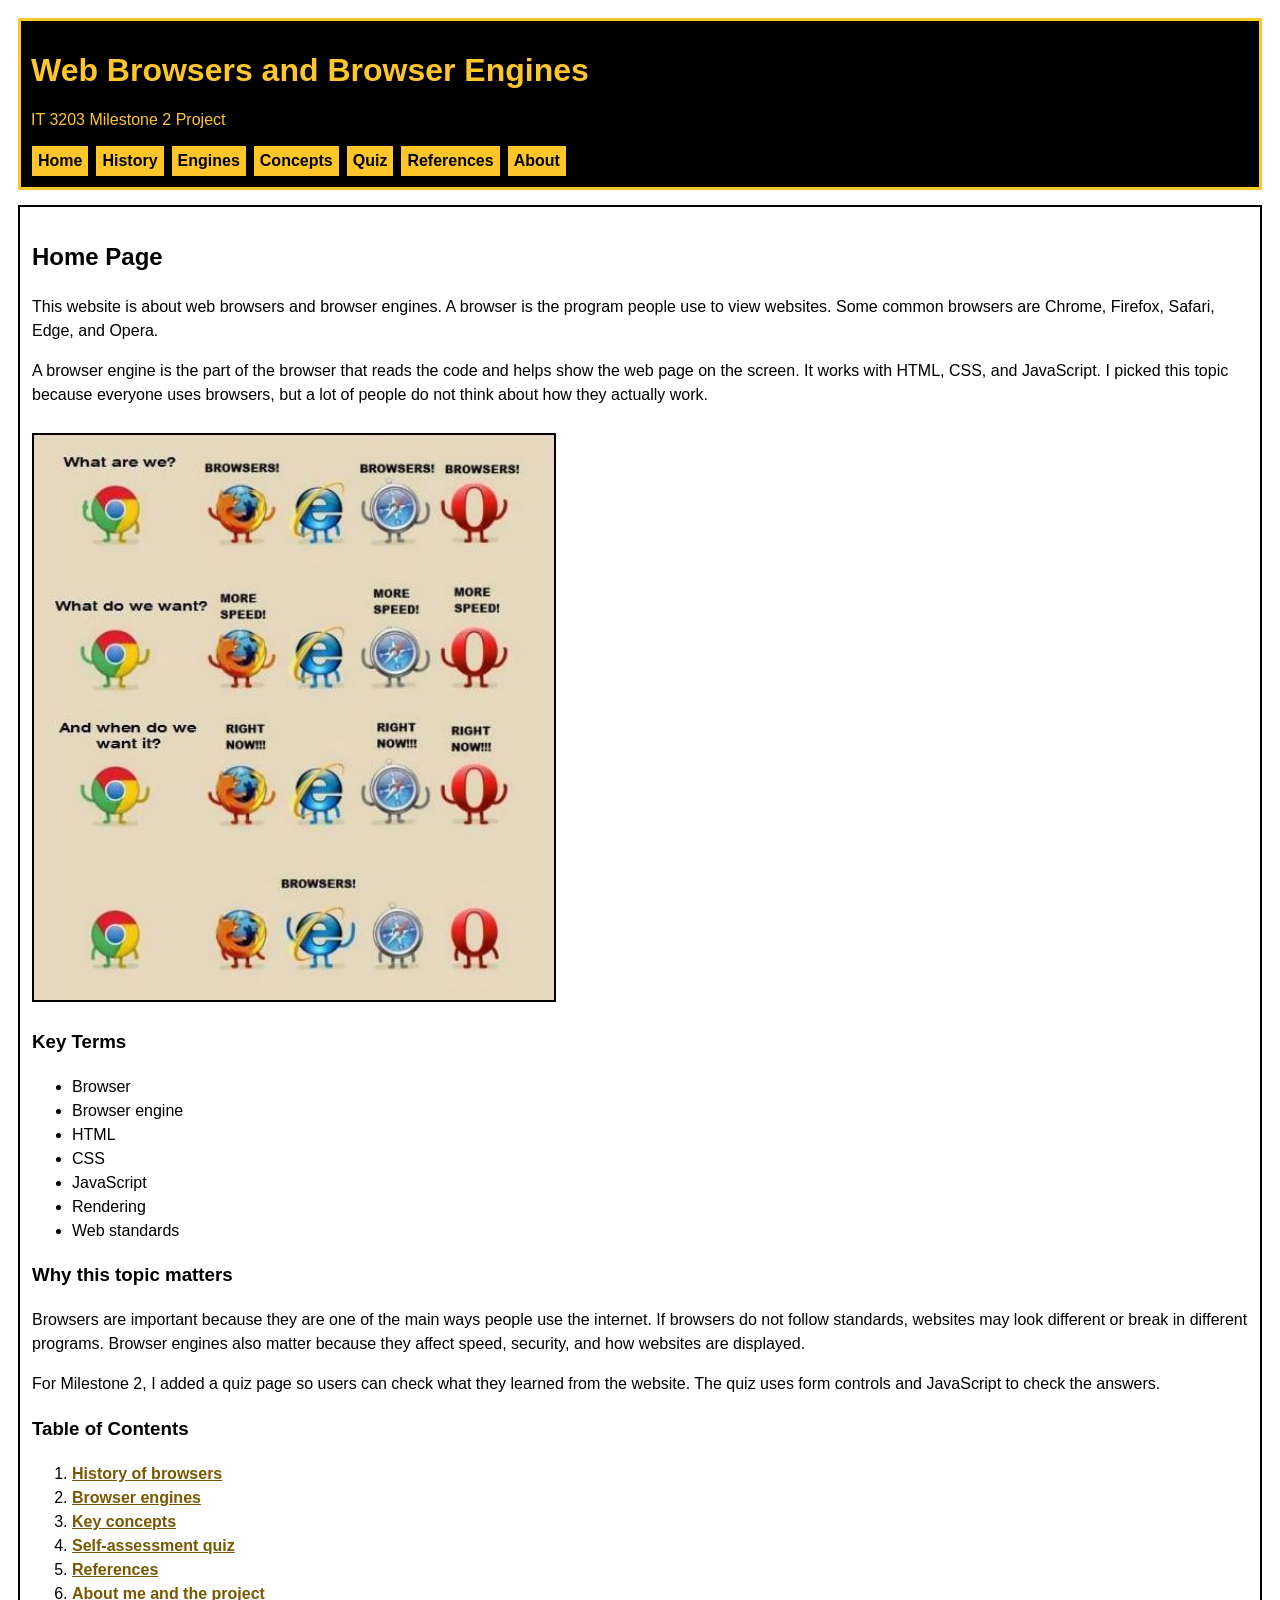
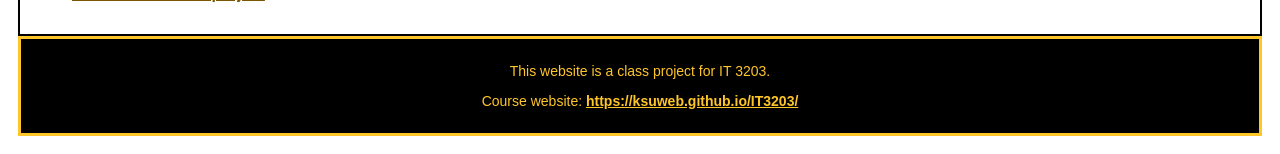
<file: index.html>
<!DOCTYPE html>
<html lang="en">
<head>
    <meta charset="UTF-8">
    <title>Home</title>
    <link rel="stylesheet" href="styles.css">
    
</head>
<body>
    <div id="top">
        <h1>Web Browsers and Browser Engines</h1>
        <p>IT 3203 Milestone 2 Project</p>

        <nav>
            <a href="index.html">Home</a>
            <a href="history.html">History</a>
            <a href="engines.html">Engines</a>
            <a href="concepts.html">Concepts</a>
            <a href="quiz.html">Quiz</a>
            <a href="references.html">References</a>
            <a href="about.html">About</a>
        </nav>
    </div>

    <div class="page">
        <h2>Home Page</h2>

        <p>This website is about web browsers and browser engines. A browser is the program people use to view websites. Some common browsers are Chrome, Firefox, Safari, Edge, and Opera.</p>

        <p>A browser engine is the part of the browser that reads the code and helps show the web page on the screen. It works with HTML, CSS, and JavaScript. I picked this topic because everyone uses browsers, but a lot of people do not think about how they actually work.</p>

        <!-- Image for the project topic -->
        <img src="images/browser_meme.png" alt="Browser meme showing several web browsers asking for more speed.">

        <h3>Key Terms</h3>
        <ul>
            <li>Browser</li>
            <li>Browser engine</li>
            <li>HTML</li>
            <li>CSS</li>
            <li>JavaScript</li>
            <li>Rendering</li>
            <li>Web standards</li>
        </ul>

        <h3>Why this topic matters</h3>
        <p>Browsers are important because they are one of the main ways people use the internet. If browsers do not follow standards, websites may look different or break in different programs. Browser engines also matter because they affect speed, security, and how websites are displayed.</p>

        <p>For Milestone 2, I added a quiz page so users can check what they learned from the website. The quiz uses form controls and JavaScript to check the answers.</p>

        <h3>Table of Contents</h3>
        <ol>
            <li><a href="history.html">History of browsers</a></li>
            <li><a href="engines.html">Browser engines</a></li>
            <li><a href="concepts.html">Key concepts</a></li>
            <li><a href="quiz.html">Self-assessment quiz</a></li>
            <li><a href="references.html">References</a></li>
            <li><a href="about.html">About me and the project</a></li>
        </ol>
    </div>

    <footer>
        <p>This website is a class project for IT 3203.</p>
        <p>Course website:
            <a href="https://ksuweb.github.io/IT3203/">https://ksuweb.github.io/IT3203/</a>
        </p>
    </footer>
</body>
</html>
</file>
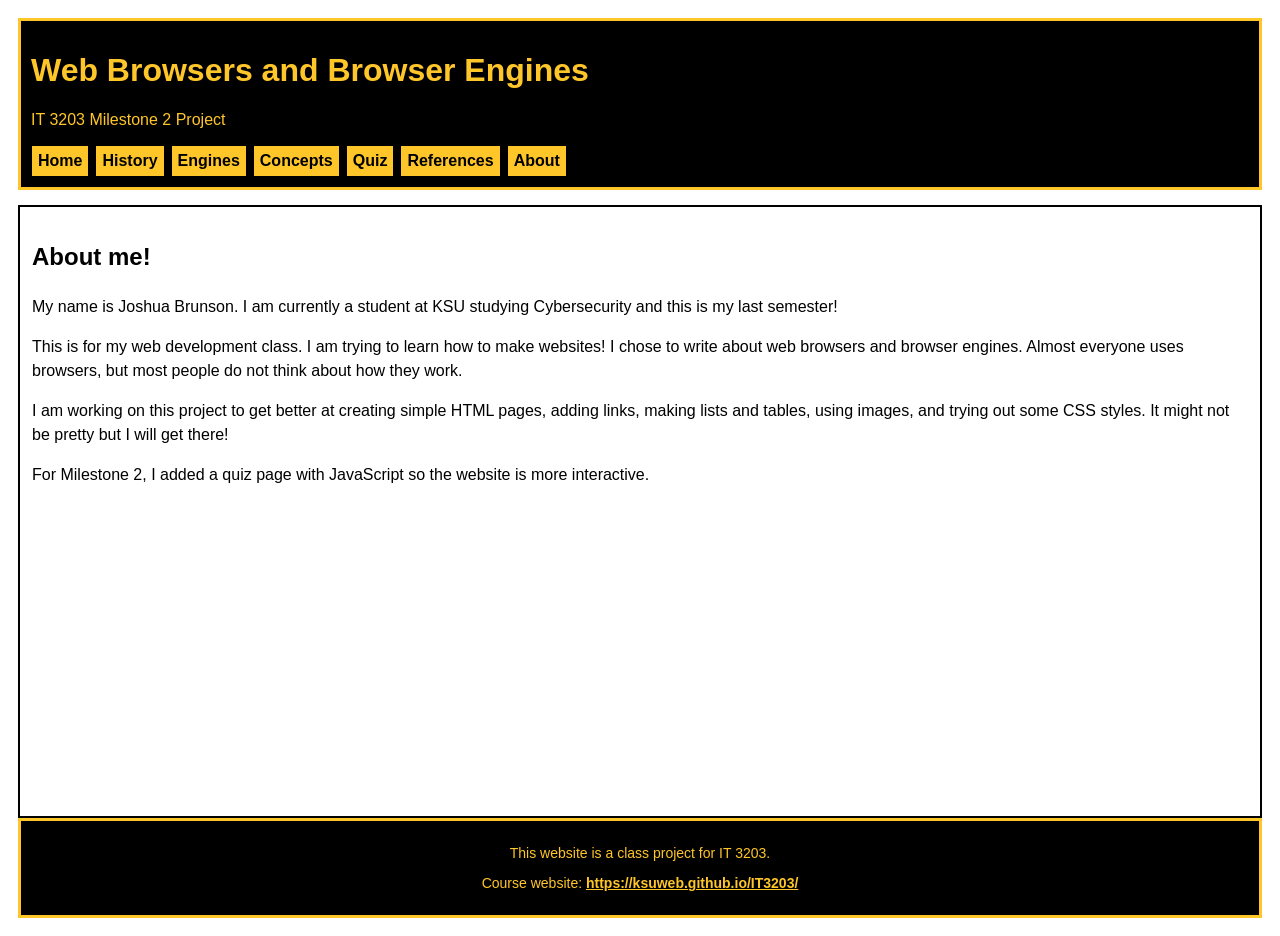
<file: about.html>
<!DOCTYPE html>
<html lang="en">
<head>
    <meta charset="UTF-8">
    <title>About</title>
    <link rel="stylesheet" href="styles.css">
    
</head>
<body>
    <div id="top">
        <h1>Web Browsers and Browser Engines</h1>
        <p>IT 3203 Milestone 2 Project</p>

        <nav>
            <a href="index.html">Home</a>
            <a href="history.html">History</a>
            <a href="engines.html">Engines</a>
            <a href="concepts.html">Concepts</a>
            <a href="quiz.html">Quiz</a>
            <a href="references.html">References</a>
            <a href="about.html">About</a>
        </nav>
    </div>

    <div class="page">
        <h2>About me!</h2>
        <p>My name is Joshua Brunson. I am currently a student at KSU studying Cybersecurity and this is my last semester!</p>
        <p>This is for my web development class. I am trying to learn how to make websites! I chose to write about web browsers and browser engines. Almost everyone uses browsers, but most people do not think about how they work.</p>
        <p>I am working on this project to get better at creating simple HTML pages, adding links, making lists and tables, using images, and trying out some CSS styles. It might not be pretty but I will get there!</p>
        <p>For Milestone 2, I added a quiz page with JavaScript so the website is more interactive.</p>
    </div>

    <footer>
        <p>This website is a class project for IT 3203.</p>
        <p>Course website:
            <a href="https://ksuweb.github.io/IT3203/">https://ksuweb.github.io/IT3203/</a>
        </p>
    </footer>
</body>
</html>
</file>
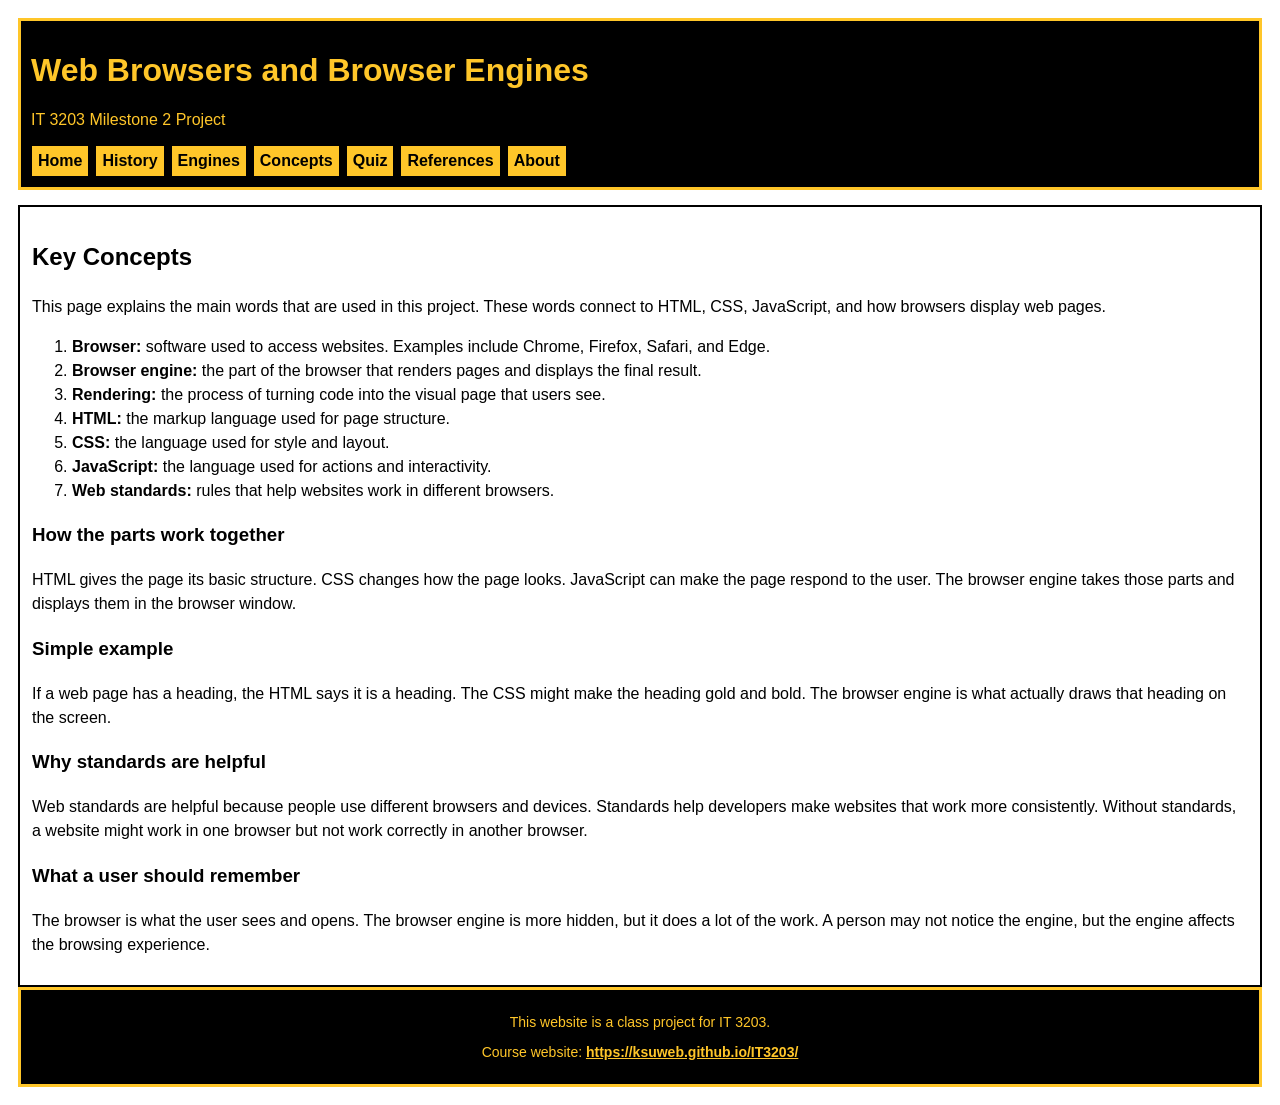
<file: concepts.html>
<!DOCTYPE html>
<html lang="en">
<head>
    <meta charset="UTF-8">
    <title>Key Concepts</title>
    <link rel="stylesheet" href="styles.css">
    
</head>
<body>
    <div id="top">
        <h1>Web Browsers and Browser Engines</h1>
        <p>IT 3203 Milestone 2 Project</p>

        <nav>
            <a href="index.html">Home</a>
            <a href="history.html">History</a>
            <a href="engines.html">Engines</a>
            <a href="concepts.html">Concepts</a>
            <a href="quiz.html">Quiz</a>
            <a href="references.html">References</a>
            <a href="about.html">About</a>
        </nav>
    </div>

    <div class="page">
        <h2>Key Concepts</h2>

        <p>This page explains the main words that are used in this project. These words connect to HTML, CSS, JavaScript, and how browsers display web pages.</p>

        <ol>
            <li><b>Browser:</b> software used to access websites. Examples include Chrome, Firefox, Safari, and Edge.</li>
            <li><b>Browser engine:</b> the part of the browser that renders pages and displays the final result.</li>
            <li><b>Rendering:</b> the process of turning code into the visual page that users see.</li>
            <li><b>HTML:</b> the markup language used for page structure.</li>
            <li><b>CSS:</b> the language used for style and layout.</li>
            <li><b>JavaScript:</b> the language used for actions and interactivity.</li>
            <li><b>Web standards:</b> rules that help websites work in different browsers.</li>
        </ol>

        <h3>How the parts work together</h3>
        <p>HTML gives the page its basic structure. CSS changes how the page looks. JavaScript can make the page respond to the user. The browser engine takes those parts and displays them in the browser window.</p>

        <h3>Simple example</h3>
        <p>If a web page has a heading, the HTML says it is a heading. The CSS might make the heading gold and bold. The browser engine is what actually draws that heading on the screen.</p>

        <h3>Why standards are helpful</h3>
        <p>Web standards are helpful because people use different browsers and devices. Standards help developers make websites that work more consistently. Without standards, a website might work in one browser but not work correctly in another browser.</p>

        <h3>What a user should remember</h3>
        <p>The browser is what the user sees and opens. The browser engine is more hidden, but it does a lot of the work. A person may not notice the engine, but the engine affects the browsing experience.</p>
    </div>

    <footer>
        <p>This website is a class project for IT 3203.</p>
        <p>Course website:
            <a href="https://ksuweb.github.io/IT3203/">https://ksuweb.github.io/IT3203/</a>
        </p>
    </footer>
</body>
</html>
</file>
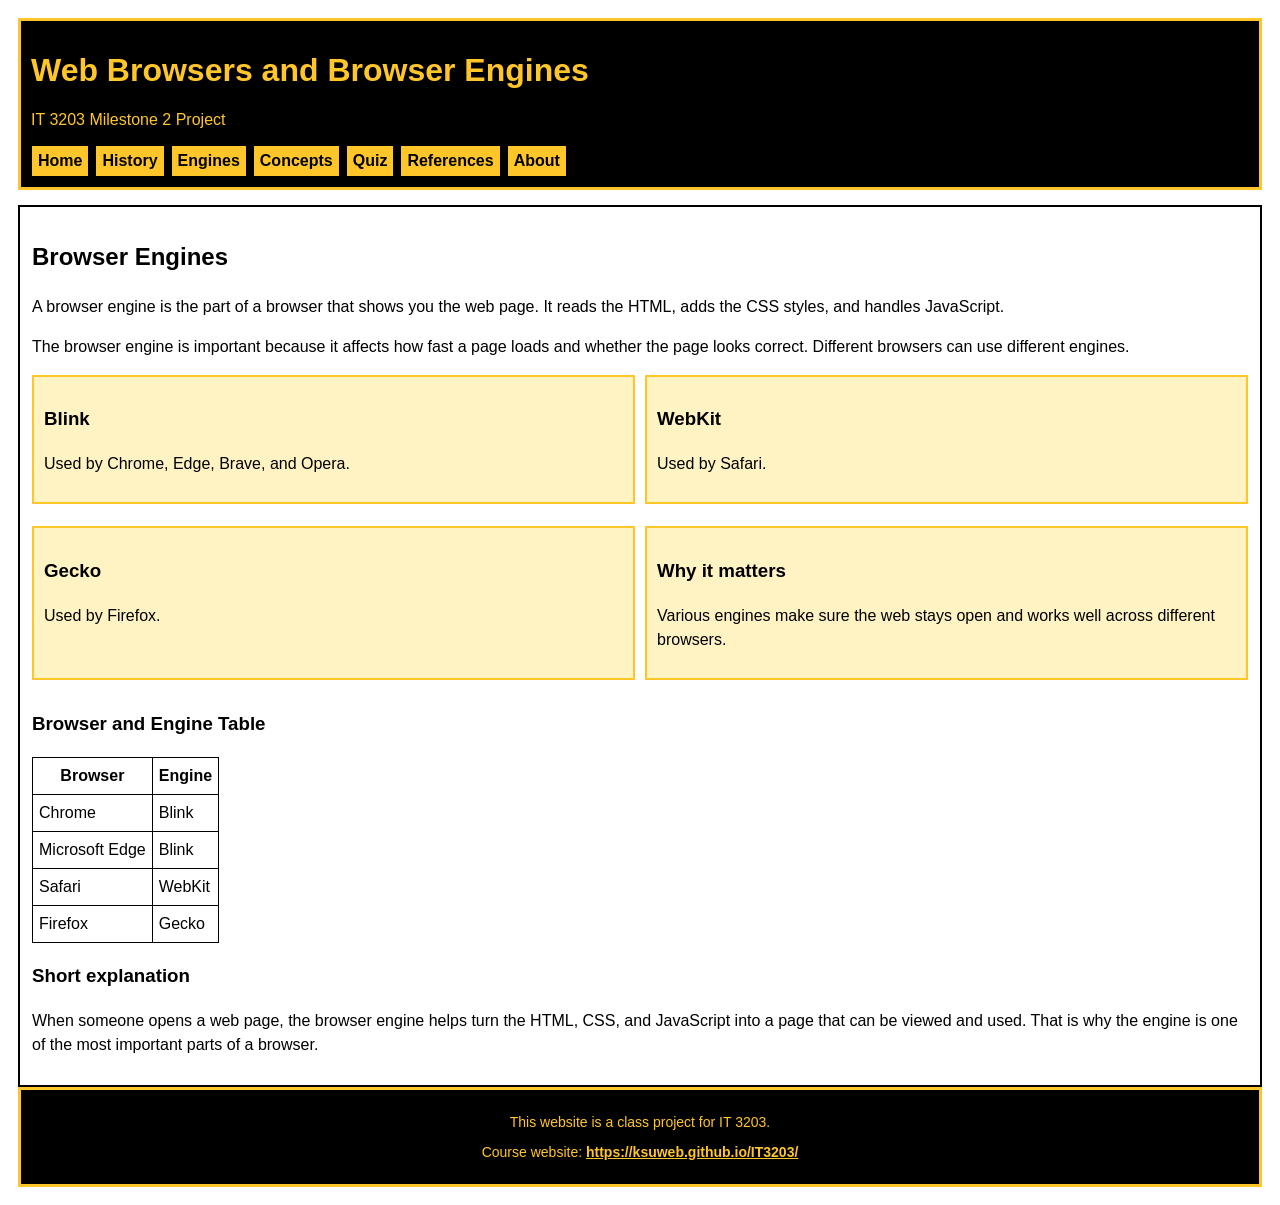
<file: engines.html>
<!DOCTYPE html>
<html lang="en">
<head>
    <meta charset="UTF-8">
    <title>Browser Engines</title>
    <link rel="stylesheet" href="styles.css">
    
</head>
<body>
    <div id="top">
        <h1>Web Browsers and Browser Engines</h1>
        <p>IT 3203 Milestone 2 Project</p>

        <nav>
            <a href="index.html">Home</a>
            <a href="history.html">History</a>
            <a href="engines.html">Engines</a>
            <a href="concepts.html">Concepts</a>
            <a href="quiz.html">Quiz</a>
            <a href="references.html">References</a>
            <a href="about.html">About</a>
        </nav>
    </div>

    <div class="page">
        <h2>Browser Engines</h2>
        <p>A browser engine is the part of a browser that shows you the web page. It reads the HTML, adds the CSS styles, and handles JavaScript.</p>
        <p>The browser engine is important because it affects how fast a page loads and whether the page looks correct. Different browsers can use different engines.</p>

        <div class="simple-grid">
            <div class="goldbox">
                <h3>Blink</h3>
                <p>Used by Chrome, Edge, Brave, and Opera.</p>
            </div>
            <div class="goldbox">
                <h3>WebKit</h3>
                <p>Used by Safari.</p>
            </div>
            <div class="goldbox">
                <h3>Gecko</h3>
                <p>Used by Firefox.</p>
            </div>
            <div class="goldbox">
                <h3>Why it matters</h3>
                <p>Various engines make sure the web stays open and works well across different browsers.</p>
            </div>
        </div>

        <h3>Browser and Engine Table</h3>
        <table>
            <tr><th>Browser</th><th>Engine</th></tr>
            <tr><td>Chrome</td><td>Blink</td></tr>
            <tr><td>Microsoft Edge</td><td>Blink</td></tr>
            <tr><td>Safari</td><td>WebKit</td></tr>
            <tr><td>Firefox</td><td>Gecko</td></tr>
        </table>

        <h3>Short explanation</h3>
        <p>When someone opens a web page, the browser engine helps turn the HTML, CSS, and JavaScript into a page that can be viewed and used. That is why the engine is one of the most important parts of a browser.</p>
    </div>

    <footer>
        <p>This website is a class project for IT 3203.</p>
        <p>Course website:
            <a href="https://ksuweb.github.io/IT3203/">https://ksuweb.github.io/IT3203/</a>
        </p>
    </footer>
</body>
</html>
</file>
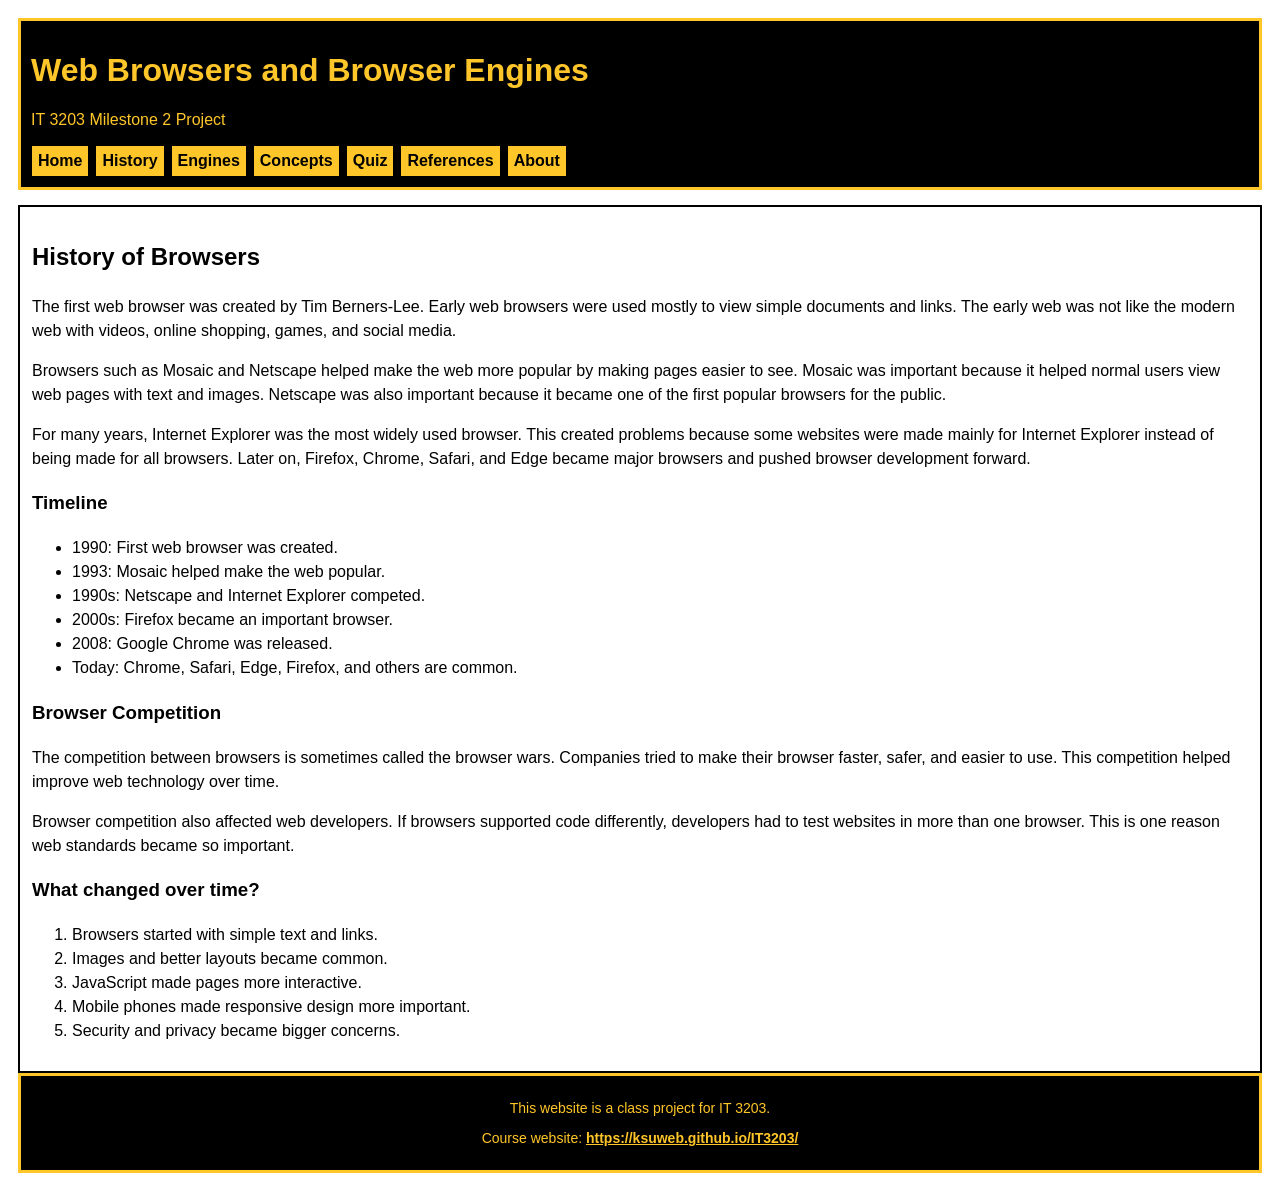
<file: history.html>
<!DOCTYPE html>
<html lang="en">
<head>
    <meta charset="UTF-8">
    <title>Browser History</title>
    <link rel="stylesheet" href="styles.css">
    
</head>
<body>
    <div id="top">
        <h1>Web Browsers and Browser Engines</h1>
        <p>IT 3203 Milestone 2 Project</p>

        <nav>
            <a href="index.html">Home</a>
            <a href="history.html">History</a>
            <a href="engines.html">Engines</a>
            <a href="concepts.html">Concepts</a>
            <a href="quiz.html">Quiz</a>
            <a href="references.html">References</a>
            <a href="about.html">About</a>
        </nav>
    </div>

    <div class="page">
        <h2>History of Browsers</h2>

        <p>The first web browser was created by Tim Berners-Lee. Early web browsers were used mostly to view simple documents and links. The early web was not like the modern web with videos, online shopping, games, and social media.</p>

        <p>Browsers such as Mosaic and Netscape helped make the web more popular by making pages easier to see. Mosaic was important because it helped normal users view web pages with text and images. Netscape was also important because it became one of the first popular browsers for the public.</p>

        <p>For many years, Internet Explorer was the most widely used browser. This created problems because some websites were made mainly for Internet Explorer instead of being made for all browsers. Later on, Firefox, Chrome, Safari, and Edge became major browsers and pushed browser development forward.</p>

        <h3>Timeline</h3>
        <ul>
            <li>1990: First web browser was created.</li>
            <li>1993: Mosaic helped make the web popular.</li>
            <li>1990s: Netscape and Internet Explorer competed.</li>
            <li>2000s: Firefox became an important browser.</li>
            <li>2008: Google Chrome was released.</li>
            <li>Today: Chrome, Safari, Edge, Firefox, and others are common.</li>
        </ul>

        <h3>Browser Competition</h3>
        <p>The competition between browsers is sometimes called the browser wars. Companies tried to make their browser faster, safer, and easier to use. This competition helped improve web technology over time.</p>

        <p>Browser competition also affected web developers. If browsers supported code differently, developers had to test websites in more than one browser. This is one reason web standards became so important.</p>

        <h3>What changed over time?</h3>
        <ol>
            <li>Browsers started with simple text and links.</li>
            <li>Images and better layouts became common.</li>
            <li>JavaScript made pages more interactive.</li>
            <li>Mobile phones made responsive design more important.</li>
            <li>Security and privacy became bigger concerns.</li>
        </ol>
    </div>

    <footer>
        <p>This website is a class project for IT 3203.</p>
        <p>Course website:
            <a href="https://ksuweb.github.io/IT3203/">https://ksuweb.github.io/IT3203/</a>
        </p>
    </footer>
</body>
</html>
</file>
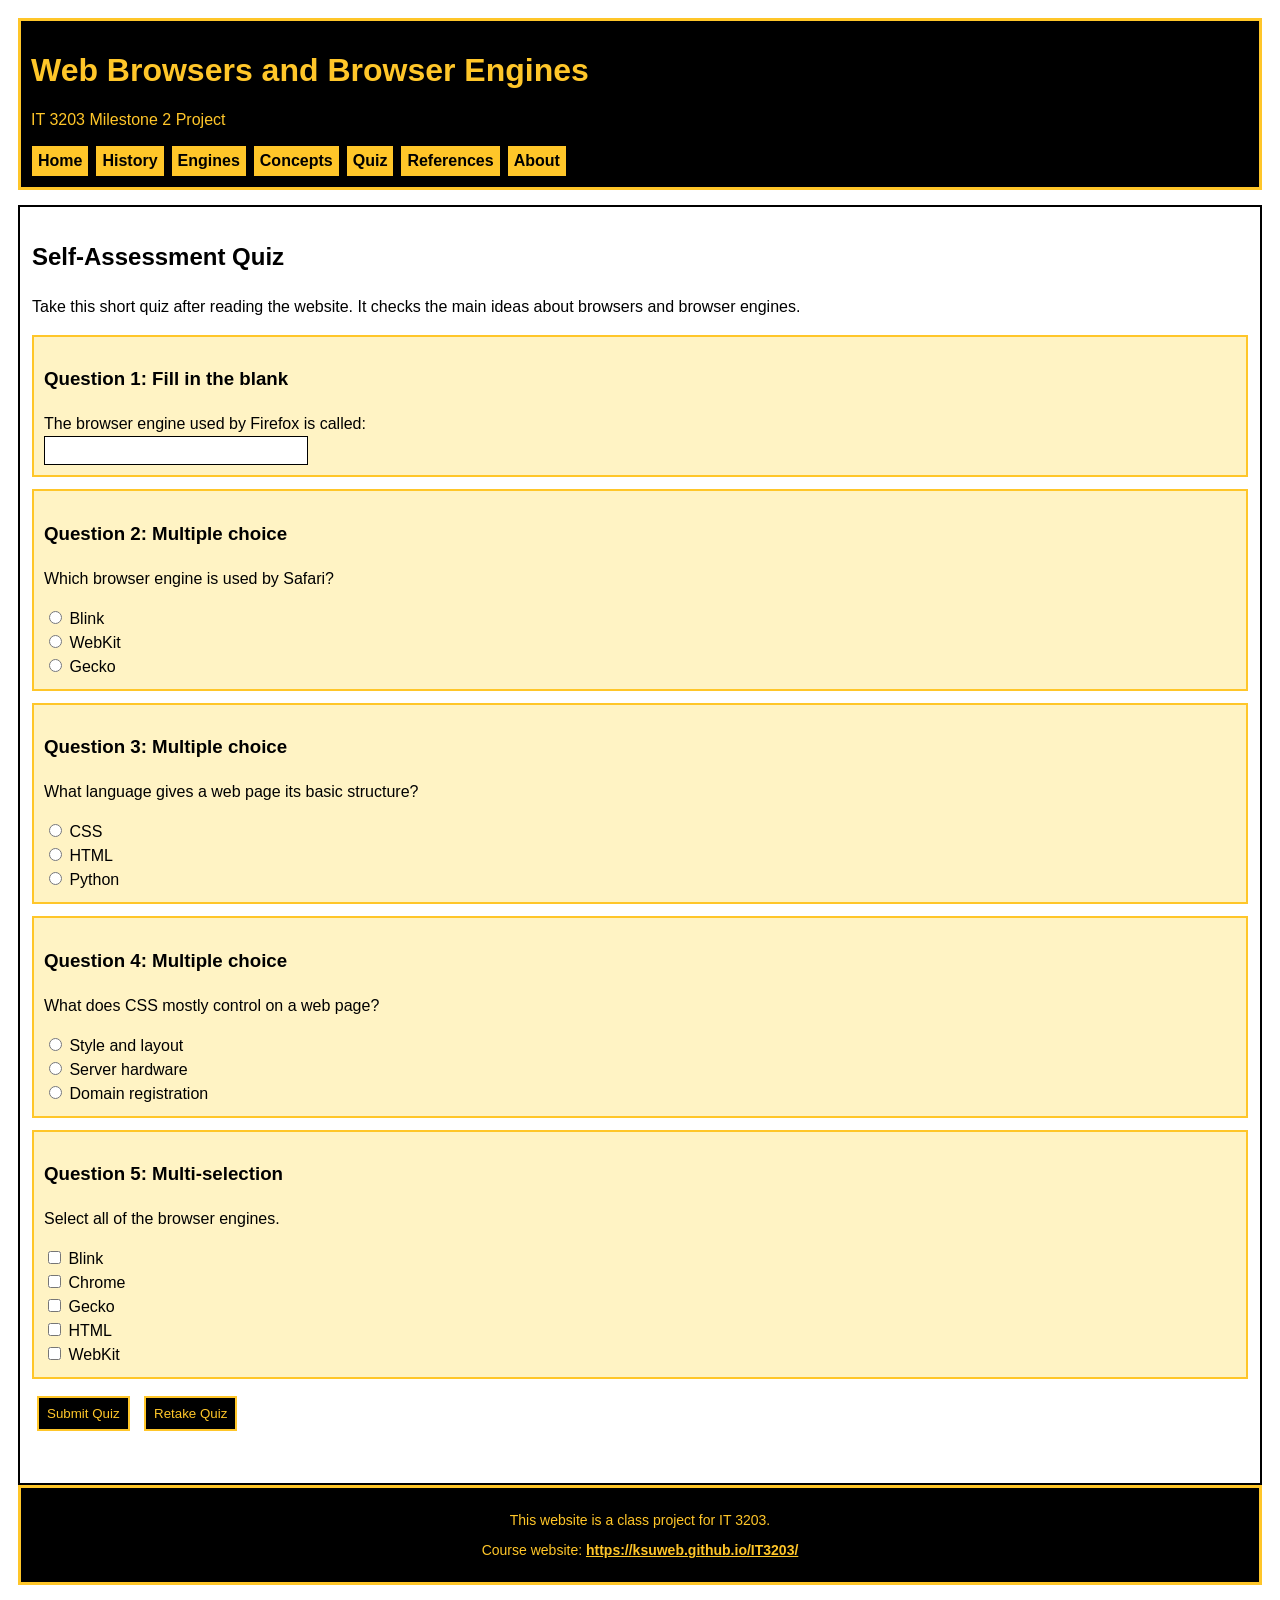
<file: quiz.html>
<!DOCTYPE html>
<html lang="en">
<head>
    <meta charset="UTF-8">
    <title>Quiz</title>
    <link rel="stylesheet" href="styles.css">
    
</head>
<body>
    <div id="top">
        <h1>Web Browsers and Browser Engines</h1>
        <p>IT 3203 Milestone 2 Project</p>

        <nav>
            <a href="index.html">Home</a>
            <a href="history.html">History</a>
            <a href="engines.html">Engines</a>
            <a href="concepts.html">Concepts</a>
            <a href="quiz.html">Quiz</a>
            <a href="references.html">References</a>
            <a href="about.html">About</a>
        </nav>
    </div>

    <div class="page">
        <h2>Self-Assessment Quiz</h2>

        <p>Take this short quiz after reading the website. It checks the main ideas about browsers and browser engines.</p>

        <!-- Quiz form for Milestone 2 -->
        <form id="quizForm">
            <div class="question">
                <h3>Question 1: Fill in the blank</h3>
                <label for="q1">The browser engine used by Firefox is called:</label><br>
                <input type="text" id="q1" name="q1">
            </div>

            <div class="question">
                <h3>Question 2: Multiple choice</h3>
                <p>Which browser engine is used by Safari?</p>
                <label><input type="radio" name="q2" value="Blink"> Blink</label><br>
                <label><input type="radio" name="q2" value="WebKit"> WebKit</label><br>
                <label><input type="radio" name="q2" value="Gecko"> Gecko</label>
            </div>

            <div class="question">
                <h3>Question 3: Multiple choice</h3>
                <p>What language gives a web page its basic structure?</p>
                <label><input type="radio" name="q3" value="CSS"> CSS</label><br>
                <label><input type="radio" name="q3" value="HTML"> HTML</label><br>
                <label><input type="radio" name="q3" value="Python"> Python</label>
            </div>

            <div class="question">
                <h3>Question 4: Multiple choice</h3>
                <p>What does CSS mostly control on a web page?</p>
                <label><input type="radio" name="q4" value="Style"> Style and layout</label><br>
                <label><input type="radio" name="q4" value="Server"> Server hardware</label><br>
                <label><input type="radio" name="q4" value="Domain"> Domain registration</label>
            </div>

            <div class="question">
                <h3>Question 5: Multi-selection</h3>
                <p>Select all of the browser engines.</p>
                <label><input type="checkbox" name="q5" value="Blink"> Blink</label><br>
                <label><input type="checkbox" name="q5" value="Chrome"> Chrome</label><br>
                <label><input type="checkbox" name="q5" value="Gecko"> Gecko</label><br>
                <label><input type="checkbox" name="q5" value="HTML"> HTML</label><br>
                <label><input type="checkbox" name="q5" value="WebKit"> WebKit</label>
            </div>

            <button type="button" onclick="checkQuiz()">Submit Quiz</button>
            <button type="button" onclick="resetQuiz()">Retake Quiz</button>
        </form>

        <!-- JavaScript writes results here -->
        <div id="results"></div>
    </div>

    <script src="script.js"></script>

    <footer>
        <p>This website is a class project for IT 3203.</p>
        <p>Course website:
            <a href="https://ksuweb.github.io/IT3203/">https://ksuweb.github.io/IT3203/</a>
        </p>
    </footer>
</body>
</html>
</file>
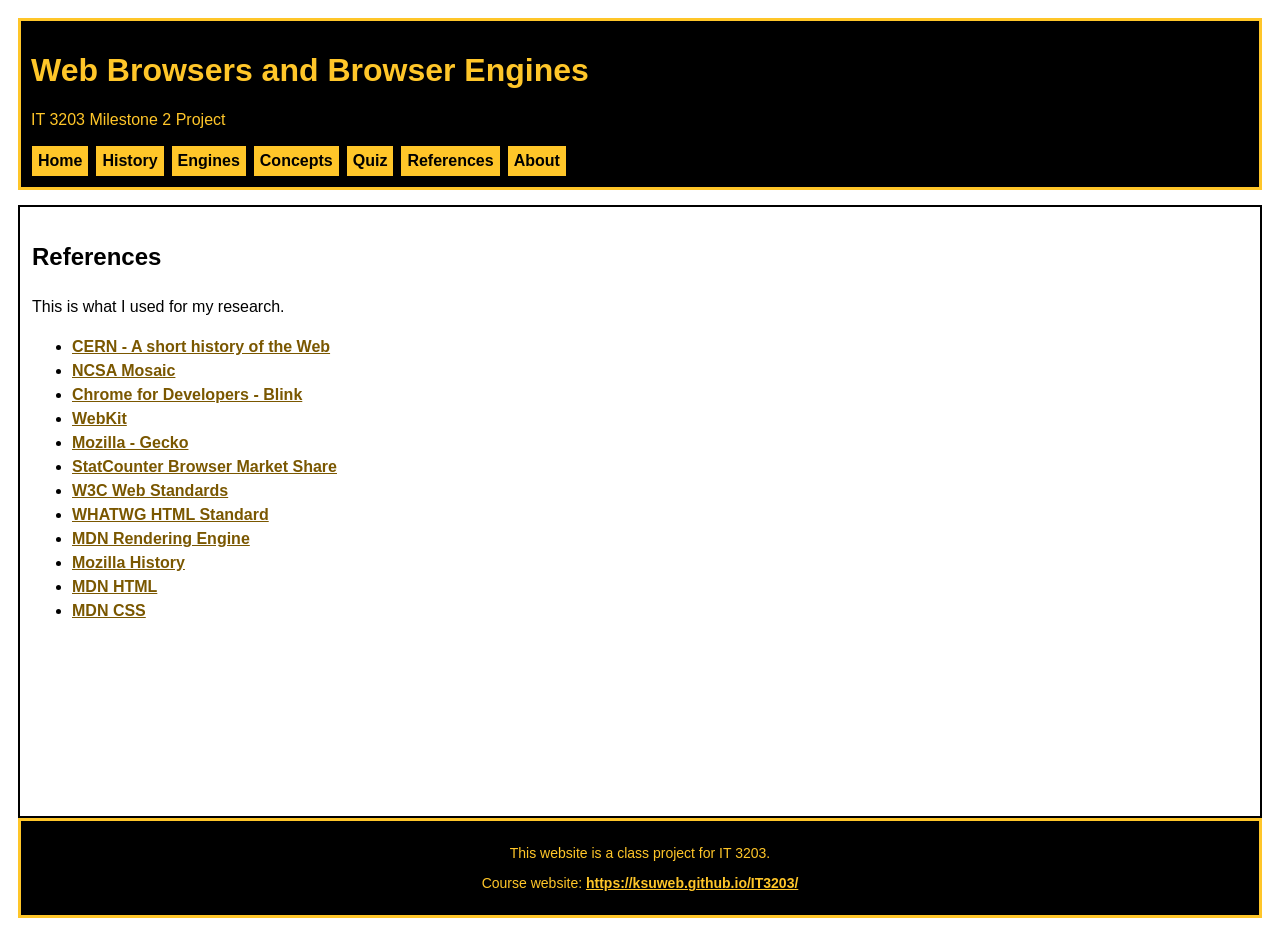
<file: references.html>
<!DOCTYPE html>
<html lang="en">
<head>
    <meta charset="UTF-8">
    <title>References</title>
    <link rel="stylesheet" href="styles.css">
    
</head>
<body>
    <div id="top">
        <h1>Web Browsers and Browser Engines</h1>
        <p>IT 3203 Milestone 2 Project</p>

        <nav>
            <a href="index.html">Home</a>
            <a href="history.html">History</a>
            <a href="engines.html">Engines</a>
            <a href="concepts.html">Concepts</a>
            <a href="quiz.html">Quiz</a>
            <a href="references.html">References</a>
            <a href="about.html">About</a>
        </nav>
    </div>

    <div class="page">
        <h2>References</h2>
        <p>This is what I used for my research.</p>
        <ul>
            <li><a href="https://home.cern/science/computing/the-birth-of-the-web/short-history-web/">CERN - A short history of the Web</a></li>
            <li><a href="https://www.ncsa.illinois.edu/research/project-highlights/ncsa-mosaic/">NCSA Mosaic</a></li>
            <li><a href="https://developer.chrome.com/docs/web-platform/blink">Chrome for Developers - Blink</a></li>
            <li><a href="https://webkit.org/">WebKit</a></li>
            <li><a href="https://firefox-source-docs.mozilla.org/overview/gecko.html">Mozilla - Gecko</a></li>
            <li><a href="https://gs.statcounter.com/browser-market-share">StatCounter Browser Market Share</a></li>
            <li><a href="https://www.w3.org/standards/">W3C Web Standards</a></li>
            <li><a href="https://html.spec.whatwg.org/">WHATWG HTML Standard</a></li>
            <li><a href="https://developer.mozilla.org/en-US/docs/Glossary/Engine/Rendering">MDN Rendering Engine</a></li>
            <li><a href="https://www.mozilla.org/en-US/about/history/">Mozilla History</a></li>
            <li><a href="https://developer.mozilla.org/en-US/docs/Web/HTML">MDN HTML</a></li>
            <li><a href="https://developer.mozilla.org/en-US/docs/Web/CSS">MDN CSS</a></li>
        </ul>
    </div>

    <footer>
        <p>This website is a class project for IT 3203.</p>
        <p>Course website:
            <a href="https://ksuweb.github.io/IT3203/">https://ksuweb.github.io/IT3203/</a>
        </p>
    </footer>
</body>
</html>
</file>
<file: styles.css>
body {
    font-family: Arial, sans-serif;
    background-color: white;
    color: black;
    margin: 18px;
    min-height: 100vh;
    display: flex;
    flex-direction: column;
}

#top {
    background-color: black;
    color: #ffc629;
    padding: 10px;
    border: 3px solid #ffc629;
}

nav {
    display: flex;
    flex-wrap: wrap;
    gap: 6px;
    margin-top: 10px;
}

nav a {
    background-color: #ffc629;
    color: black;
    padding: 6px;
    border: 1px solid black;
    text-decoration: none;
}

nav a:hover {
    background-color: black;
    color: #ffc629;
}

a {
    color: #7a5700;
    font-weight: bold;
}

a:hover {
    color: black;
    background-color: #ffc629;
}

.page {
    border: 2px solid black;
    padding: 12px;
    margin-top: 15px;
    line-height: 1.5;
    flex: 1;
}

.goldbox {
    background-color: #fff3c4;
    border: 2px solid #ffc629;
    padding: 10px;
    margin-bottom: 12px;
}

.simple-grid {
    display: grid;
    grid-template-columns: 1fr 1fr;
    gap: 10px;
}

img {
    max-width: 520px;
    width: 100%;
    border: 2px solid black;
    margin-top: 10px;
}

table, th, td {
    border: 1px solid black;
    border-collapse: collapse;
    padding: 6px;
}

.question {
    background-color: #fff3c4;
    border: 2px solid #ffc629;
    padding: 10px;
    margin-bottom: 12px;
}

input[type="text"] {
    padding: 6px;
    width: 250px;
    border: 1px solid black;
}

button {
    background-color: black;
    color: #ffc629;
    border: 2px solid #ffc629;
    padding: 8px;
    margin: 5px;
    cursor: pointer;
}

button:hover {
    background-color: #ffc629;
    color: black;
}

#results {
    margin-top: 15px;
    padding: 10px;
}

.correct {
    color: green;
    font-weight: bold;
}

.incorrect {
    color: red;
    font-weight: bold;
}

.pass {
    background-color: #d9ffd9;
    border: 2px solid green;
    padding: 10px;
}

.fail {
    background-color: #ffd9d9;
    border: 2px solid red;
    padding: 10px;
}

footer {
    margin-top: auto;
    font-size: 14px;
    background-color: black;
    color: #ffc629;
    border: 3px solid #ffc629;
    padding: 10px;
    text-align: center;
}

footer a {
    color: #ffc629;
}

footer a:hover {
    color: black;
    background-color: #ffc629;
}
</file>
